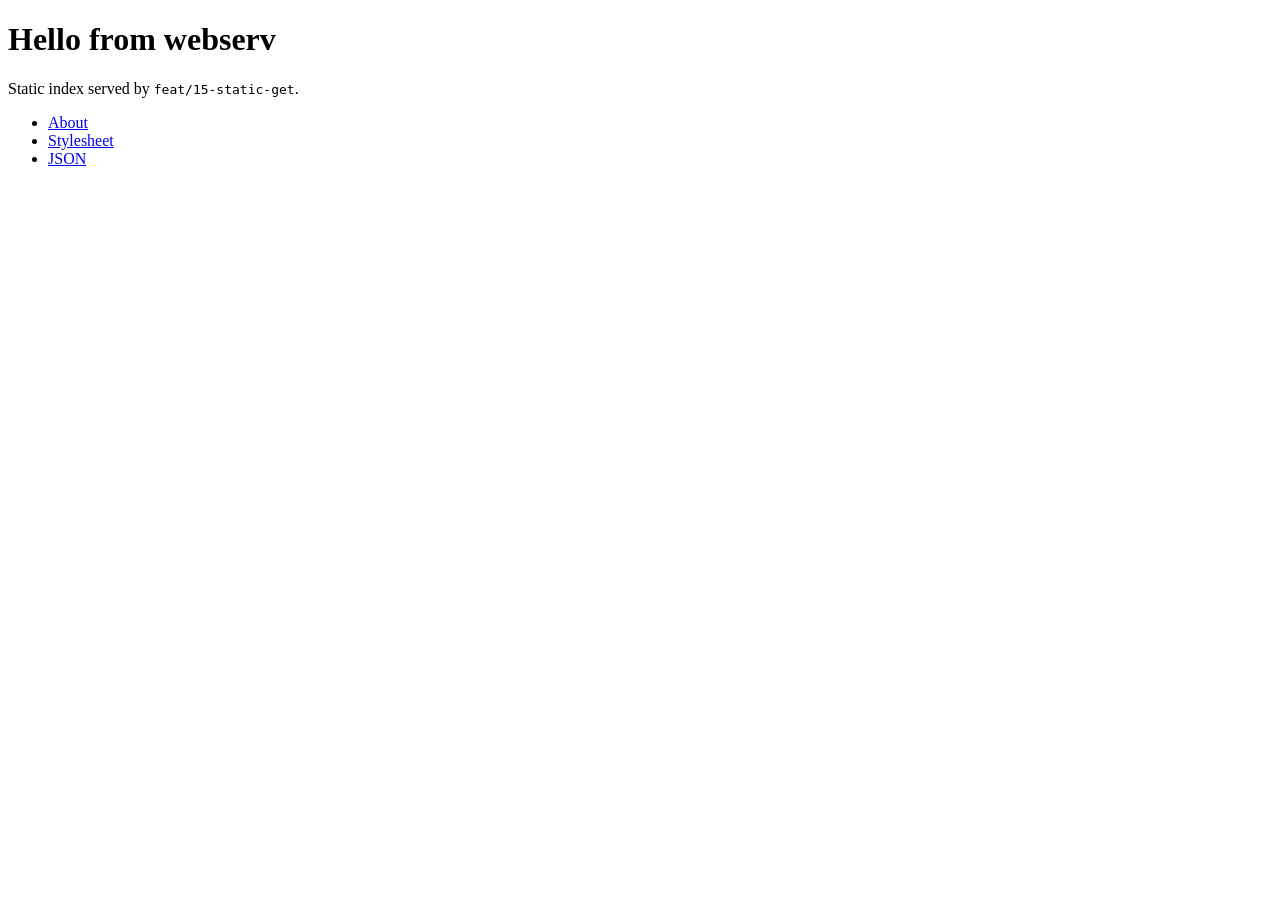
<file: examples/www/index.html>
<!doctype html>
<html>
<head>
	<meta charset="utf-8">
	<title>webserv sample</title>
</head>
<body>
	<h1>Hello from webserv</h1>
	<p>Static index served by <code>feat/15-static-get</code>.</p>
	<ul>
		<li><a href="/about.html">About</a></li>
		<li><a href="/style.css">Stylesheet</a></li>
		<li><a href="/data.json">JSON</a></li>
	</ul>
</body>
</html>
</file>
